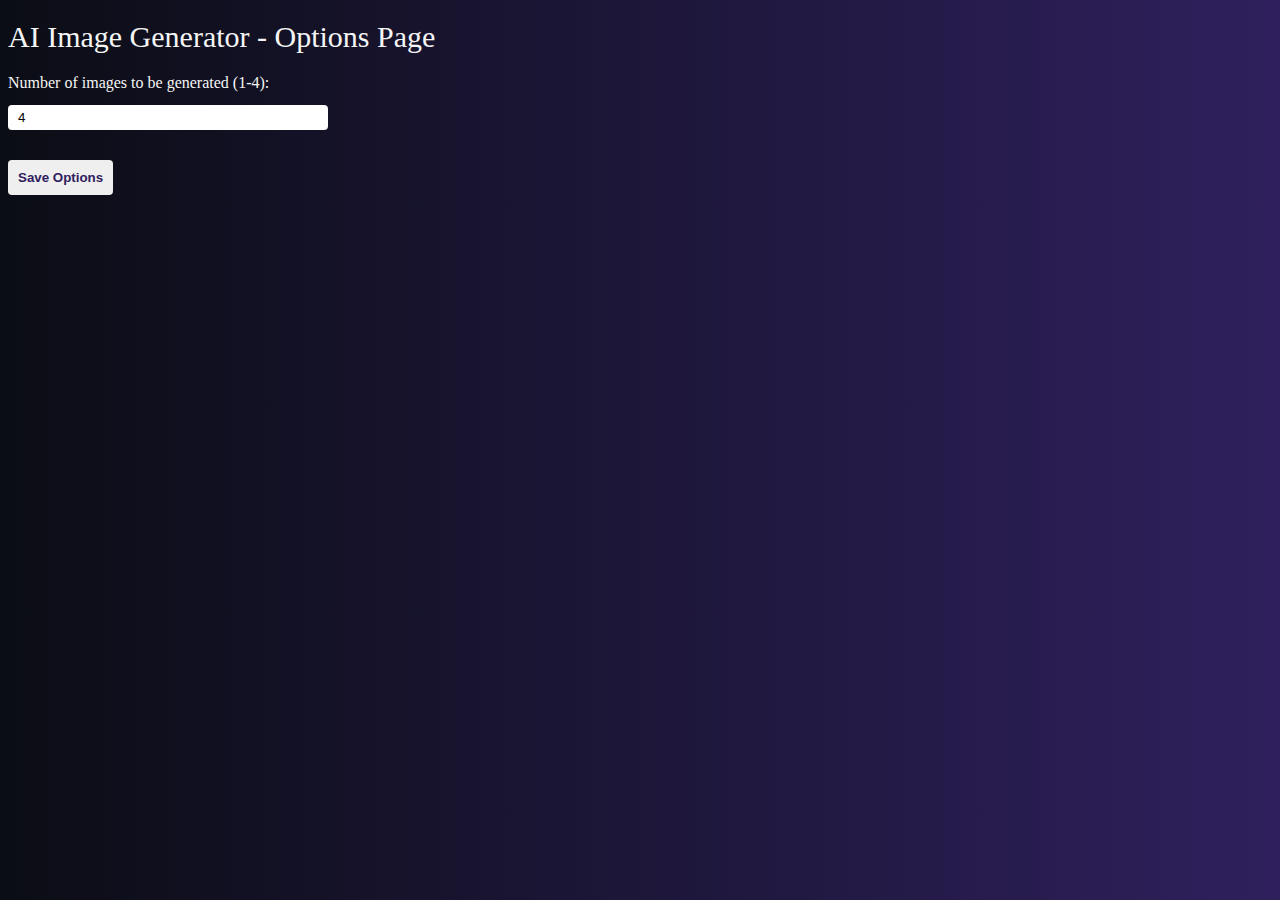
<file: options/options.html>
<!DOCTYPE html>
<html lang="en">
<head>
  <meta charset="UTF-8">
  <meta http-equiv="X-UA-Compatible" content="IE=edge">
  <meta name="viewport" content="width=device-width, initial-scale=1.0">
  <link rel="stylesheet" href="options.css">
  <title>AI Image Generator - Options</title>
</head>
<body>
  <h1>AI Image Generator - Options Page</h1>
  <label>
    <h2>Number of images to be generated (1-4):</h2>
    <input
      id="number-of-images"
      type="number"
      value="4"
      min="1"
      max="4"
      placeholder="Enter the number of images to be generated"
    />
  </label>
  <button id="save-btn">Save Options</button>
</body>
<script src="options.js"></script>
</html>
</file>
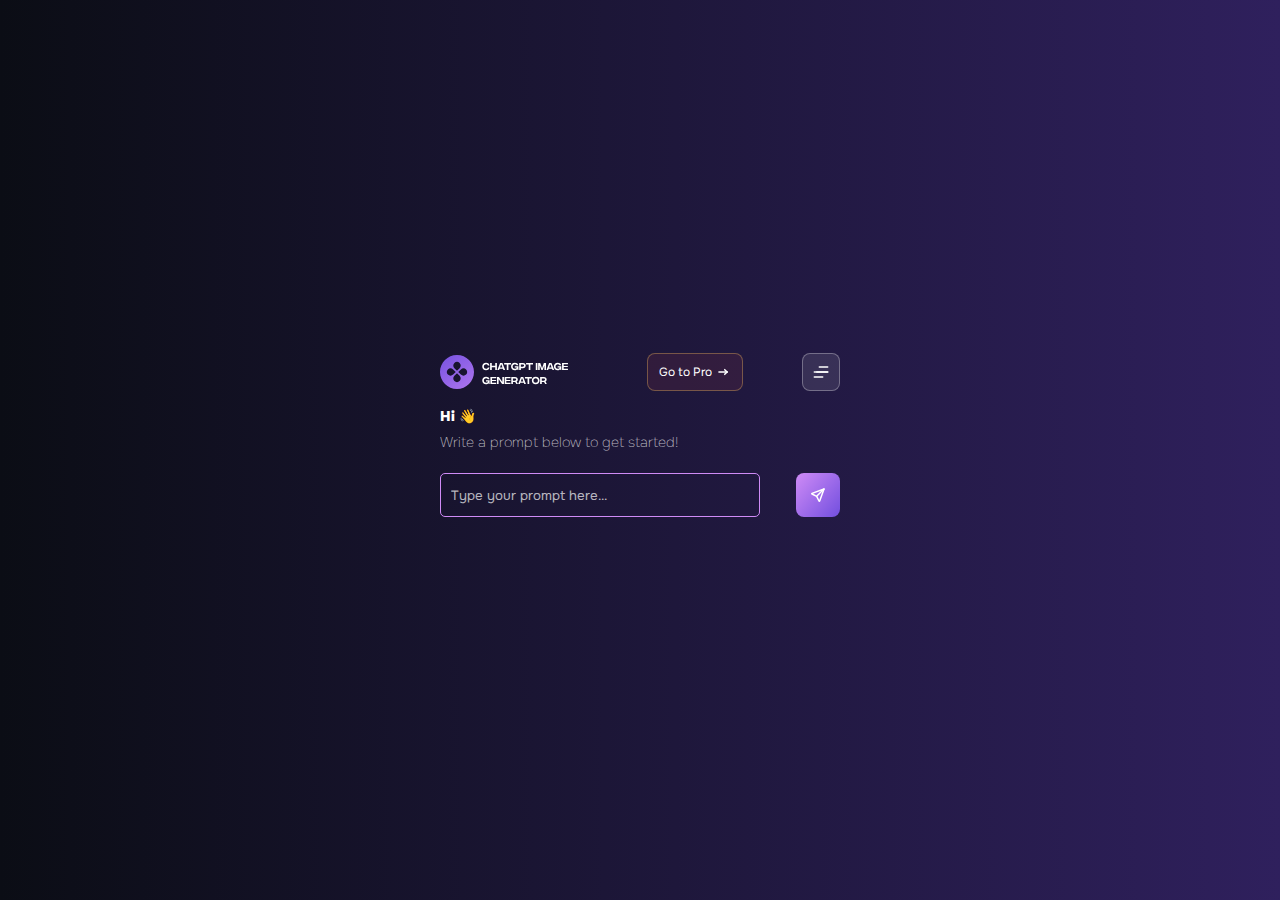
<file: page/page.html>
<!DOCTYPE html>
<html lang="en">
  <head>
    <meta charset="UTF-8" />
    <meta name="viewport" content="width=device-width, initial-scale=1.0" />
    <title>AI Image Generator</title>
    <link rel="stylesheet" href="page.css" />
  </head>

  <body>
    <div class="wrapper">
      <div class="container">
        <header class="header">
          <img src="../images/logo.svg" alt="extension logo" />
          <button class="button upgrade-button">
            <text>Go to Pro</text>
            <img src="../images/arrow.svg" alt="arrow icon" />
          </button>
          <button class="button icon-button">
            <img src="../images/burger.svg" alt="burger icon" />
          </button>
        </header>
        <h1>Hi 👋</h1>
        <p>Write a prompt below to get started!</p>
        <form class="gen-form">
          <input
            id="user-prompt"
            type="text"
            placeholder="Type your prompt here..."
            autocomplete="off"
          />
          <button id="generate" class="button submit-button" type="button">
            <img src="../images/paper-plane.svg" alt="paper plane icon" />
          </button>
        </form>
        <div class="result">
          <div id="loading">
            Generating...
            <!-- <div class="spin">
              <div class="hourglassBackground">
                <div class="hourglassContainer">
                  <div class="hourglassCurves"></div>
                  <div class="hourglassCapTop"></div>
                  <div class="hourglassGlassTop"></div>
                  <div class="hourglassSand"></div>
                  <div class="hourglassSandStream"></div>
                  <div class="hourglassCapBottom"></div>
                  <div class="hourglassGlass"></div>
                </div>
              </div>
            </div> -->
          </div>
          <div id="image-grid"></div>
        </div>
      </div>
      <div id="enlarged-image-container" style="display: none">
        <img id="enlarged-image" alt="enlarged image" />
        <button id="download-btn" type="button" class="button download-button">
          <img src="../images/download.svg" alt="download icon" />
        </button>
      </div>
    </div>

    <script src="page.js"></script>
  </body>
</html>
</file>
<file: options/options.css>
body {
  background: linear-gradient(90deg, #0b0d15, #2f205d);
}

h1 {
  color: whitesmoke;
  font-weight: 300;
  font-size: 30px;
  margin: 20px 0px;
}

h2 {
  color: whitesmoke;
  font-size: medium;
  font-weight: normal;
}

input {
  outline: none;
  border: none;
  border-radius: 4px;
  padding: 5px 10px;
  width: 300px;
}

#save-btn {
  display: block;
  margin-top: 30px;
  border: none;
  outline: none;
  border-radius: 4px;
  padding: 10px;
  color: #2f205d;
  font-weight: 900;
  cursor: pointer;
}
</file>
<file: page/page.css>
@import url('https://fonts.googleapis.com/css2?family=Onest:wght@100..900&display=swap');

* {
  margin: 0;
  padding: 0;
  box-sizing: border-box;
  font-family: 'Onest', sans-serif;
  overflow: hidden;
}

body {
  background: linear-gradient(90deg, #0b0d15, #2f205d);
  display: flex;
  justify-content: center;
  align-items: center;
  min-height: 100vh;
}

.wrapper {
  display: flex;
  gap: 30px;
}

.container {
  width: 400px;
  color: white;
  margin: 0px 10px;
}

.header {
  display: flex;
  align-items: center;
  justify-content: space-between;
  margin-bottom: 16px;
}

h1 {
  font-size: 14px;
  font-weight: 900;
  margin-bottom: 6px;
  text-align: left;
}

p {
  font-size: 14px;
  font-weight: 100;
  color: rgba(255, 255, 255, 0.7);
  line-height: 1.4rem;
  text-align: left;
}

.gen-form {
  margin-top: 20px;
  display: flex;
  justify-content: space-between;
  gap: 10px;
  width: 100%;
}

input {
  width: 80%;
  border-radius: 5px;
  outline: none;
  border: none;
  padding: 10px;
  background-color: transparent;
  color: #fff;
  border: 1px solid #cf8bf6;
  transition: all 0.3s ease;
  height: 44px;
}

input::placeholder {
  color: rgba(255, 255, 255, 0.7);
  opacity: 1;
}

input:hover,
input:focus {
  border: 1px solid #724fdf;
}

.button {
  border-radius: 8px;
  cursor: pointer;
  font-size: 12px;
  transition: all 0.3s ease;
  display: flex;
  align-items: center;
  justify-content: center;
  gap: 4px;
  transition: all 0.3s ease;
}

.upgrade-button {
  border: 1px solid rgba(228, 175, 91, 0.4);
  background-color: rgba(223, 79, 79, 0.1);
  color: #fff;
  height: 38px;
  width: 96px;
}

.upgrade-button:hover {
  background-color: rgba(223, 79, 79, 0.4);
}

.icon-button {
  border: 1px solid rgba(255, 255, 255, 0.3);
  background-color: rgba(255, 255, 255, 0.1);
  display: flex;
  align-items: center;
  justify-content: center;
  height: 38px;
  width: 38px;
}

.icon-button:hover {
  background-color: rgba(255, 255, 255, 0.4);
}

.submit-button {
  background: linear-gradient(130deg, #cf8bf6, #724fdf);
  color: #fff;
  border: none;
  height: 44px;
  width: 44px;
}

.submit-button:hover {
  background: linear-gradient(150deg, #cf8bf6, #724fdf);
}

.download-button {
  position: absolute;
  border: none;
  outline: none;
  width: 30px;
  bottom: 10px;
  right: 10px;
  background-color: #cf8bf6;
  padding: 4px;
}

.download-button:hover {
  background-color: #724fdf;
}

#loading {
  display: none; /*displays nothing content*/
  font-size: 14px;
  margin-top: 10px;
  margin-bottom: 20px;
}

.result {
  margin-top: 10px;
  width: 100%;
  padding: 10px 0 0;
  display: flex;
  flex-direction: column;
  align-items: center;
}

#image-grid {
  display: grid;
  grid-template-columns: repeat(4, 1fr);
  gap: 10px;
  margin-bottom: 10px;
  width: auto;
}

#image-grid img {
  max-width: 90px;
  border-radius: 10px;
  cursor: pointer;
  border: 2px solid transparent;
  transition: all 0.3s ease;
}

#image-grid img:hover {
  border-color: #cf8bf6;
}

#enlarged-image-container {
  position: relative;
  display: block;
}

#enlarged-image {
  max-width: 500px;
  border-radius: 10px;
}

/* glasshour animation */

@media screen and (width < 480px) {
  input {
    padding-top: 8px;
    padding-bottom: 8px;
  }
  #generate {
    font-size: 11px;
    padding: 0 2px;
  }
}

.hourglassBackground {
  position: relative;
  background-color: #5c031e;
  height: 130px;
  width: 130px;
  border-radius: 50%;
  margin: 30px auto;
  background-color: #4b0082; /* Dark purple background */
}

.hourglassContainer {
  position: absolute;
  top: 30px;
  left: 40px;
  width: 50px;
  height: 70px;
  -webkit-animation: hourglassRotate 2s ease-in 0s infinite;
  animation: hourglassRotate 2s ease-in 0s infinite;
  transform-style: preserve-3d;
  perspective: 1000px;
}

.hourglassContainer div,
.hourglassContainer div:before,
.hourglassContainer div:after {
  transform-style: preserve-3d;
}

@-webkit-keyframes hourglassRotate {
  0% {
    transform: rotateX(0deg);
  }

  50% {
    transform: rotateX(180deg);
  }

  100% {
    transform: rotateX(180deg);
  }
}

@keyframes hourglassRotate {
  0% {
    transform: rotateX(0deg);
  }

  50% {
    transform: rotateX(180deg);
  }

  100% {
    transform: rotateX(180deg);
  }
}

.hourglassCapTop {
  top: 0;
}

.hourglassCapTop:before {
  top: -25px;
}

.hourglassCapTop:after {
  top: -20px;
}

.hourglassCapBottom {
  bottom: 0;
}

.hourglassCapBottom:before {
  bottom: -25px;
}

.hourglassCapBottom:after {
  bottom: -20px;
}

.hourglassGlassTop {
  transform: rotateX(90deg);
  position: absolute;
  top: -16px;
  left: 3px;
  border-radius: 50%;
  width: 44px;
  height: 44px;
  background-color: #8a012a; /* Adjust if necessary */
}

.hourglassGlass {
  perspective: 100px;
  position: absolute;
  top: 32px;
  left: 20px;
  width: 10px;
  height: 6px;
  background-color: #999999;
  opacity: 0.5;
}

.hourglassGlass:before,
.hourglassGlass:after {
  content: '';
  display: block;
  position: absolute;
  background-color: #999999;
  left: -17px;
  width: 44px;
  height: 28px;
}

.hourglassGlass:before {
  top: -27px;
  border-radius: 0 0 25px 25px;
}

.hourglassGlass:after {
  bottom: -27px;
  border-radius: 25px 25px 0 0;
}

.hourglassCurves:before,
.hourglassCurves:after {
  content: '';
  display: block;
  position: absolute;
  top: 32px;
  width: 6px;
  height: 6px;
  border-radius: 50%;
  background-color: #333;
  animation: hideCurves 2s ease-in 0s infinite;
}

.hourglassCurves:before {
  left: 15px;
}

.hourglassCurves:after {
  left: 29px;
}

@-webkit-keyframes hideCurves {
  0% {
    opacity: 1;
  }

  25% {
    opacity: 0;
  }

  30% {
    opacity: 0;
  }

  40% {
    opacity: 1;
  }

  100% {
    opacity: 1;
  }
}

@keyframes hideCurves {
  0% {
    opacity: 1;
  }

  25% {
    opacity: 0;
  }

  30% {
    opacity: 0;
  }

  40% {
    opacity: 1;
  }

  100% {
    opacity: 1;
  }
}

.hourglassSandStream:before {
  content: '';
  display: block;
  position: absolute;
  left: 24px;
  width: 3px;
  background-color: white;
  -webkit-animation: sandStream1 2s ease-in 0s infinite;
  animation: sandStream1 2s ease-in 0s infinite;
}

.hourglassSandStream:after {
  content: '';
  display: block;
  position: absolute;
  top: 36px;
  left: 19px;
  border-left: 6px solid transparent;
  border-right: 6px solid transparent;
  border-bottom: 6px solid #fff;
  animation: sandStream2 2s ease-in 0s infinite;
}

@-webkit-keyframes sandStream1 {
  0% {
    height: 0;
    top: 35px;
  }

  50% {
    height: 0;
    top: 45px;
  }

  60% {
    height: 35px;
    top: 8px;
  }

  85% {
    height: 35px;
    top: 8px;
  }

  100% {
    height: 0;
    top: 8px;
  }
}

@keyframes sandStream1 {
  0% {
    height: 0;
    top: 35px;
  }

  50% {
    height: 0;
    top: 45px;
  }

  60% {
    height: 35px;
    top: 8px;
  }

  85% {
    height: 35px;
    top: 8px;
  }

  100% {
    height: 0;
    top: 8px;
  }
}

@-webkit-keyframes sandStream2 {
  0% {
    opacity: 0;
  }

  50% {
    opacity: 0;
  }

  51% {
    opacity: 1;
  }

  90% {
    opacity: 1;
  }

  91% {
    opacity: 0;
  }

  100% {
    opacity: 0;
  }
}

@keyframes sandStream2 {
  0% {
    opacity: 0;
  }

  50% {
    opacity: 0;
  }

  51% {
    opacity: 1;
  }

  90% {
    opacity: 1;
  }

  91% {
    opacity: 0;
  }

  100% {
    opacity: 0;
  }
}

.hourglassSand:before,
.hourglassSand:after {
  content: '';
  display: block;
  position: absolute;
  left: 6px;
  background-color: #ff6de7; /* Adjust if necessary */
  perspective: 500px;
}

.hourglassSand:before {
  top: 8px;
  width: 39px;
  border-radius: 3px 3px 30px 30px;
  animation: sandFillup 2s ease-in 0s infinite;
}

.hourglassSand:after {
  border-radius: 30px 30px 3px 3px;
  animation: sandDeplete 2s ease-in 0s infinite;
}

@-webkit-keyframes sandFillup {
  0% {
    opacity: 0;
    height: 0;
  }

  60% {
    opacity: 1;
    height: 0;
  }

  100% {
    opacity: 1;
    height: 17px;
  }
}

@keyframes sandFillup {
  0% {
    opacity: 0;
    height: 0;
  }

  60% {
    opacity: 1;
    height: 0;
  }

  100% {
    opacity: 1;
    height: 17px;
  }
}

@-webkit-keyframes sandDeplete {
  0% {
    opacity: 0;
    top: 45px;
    height: 17px;
    width: 38px;
    left: 6px;
  }

  1% {
    opacity: 1;
    top: 45px;
    height: 17px;
    width: 38px;
    left: 6px;
  }

  24% {
    opacity: 1;
    top: 45px;
    height: 17px;
    width: 38px;
    left: 6px;
  }

  25% {
    opacity: 1;
    top: 41px;
    height: 17px;
    width: 38px;
    left: 6px;
  }

  50% {
    opacity: 1;
    top: 41px;
    height: 17px;
    width: 38px;
    left: 6px;
  }

  90% {
    opacity: 1;
    top: 41px;
    height: 0;
    width: 10px;
    left: 20px;
  }
}

@keyframes sandDeplete {
  0% {
    opacity: 0;
    top: 45px;
    height: 17px;
    width: 38px;
    left: 6px;
  }

  1% {
    opacity: 1;
    top: 45px;
    height: 17px;
    width: 38px;
    left: 6px;
  }

  24% {
    opacity: 1;
    top: 45px;
    height: 17px;
    width: 38px;
    left: 6px;
  }

  25% {
    opacity: 1;
    top: 41px;
    height: 17px;
    width: 38px;
    left: 6px;
  }

  50% {
    opacity: 1;
    top: 41px;
    height: 17px;
    width: 38px;
    left: 6px;
  }

  90% {
    opacity: 1;
    top: 41px;
    height: 0;
    width: 10px;
    left: 20px;
  }
}
</file>
